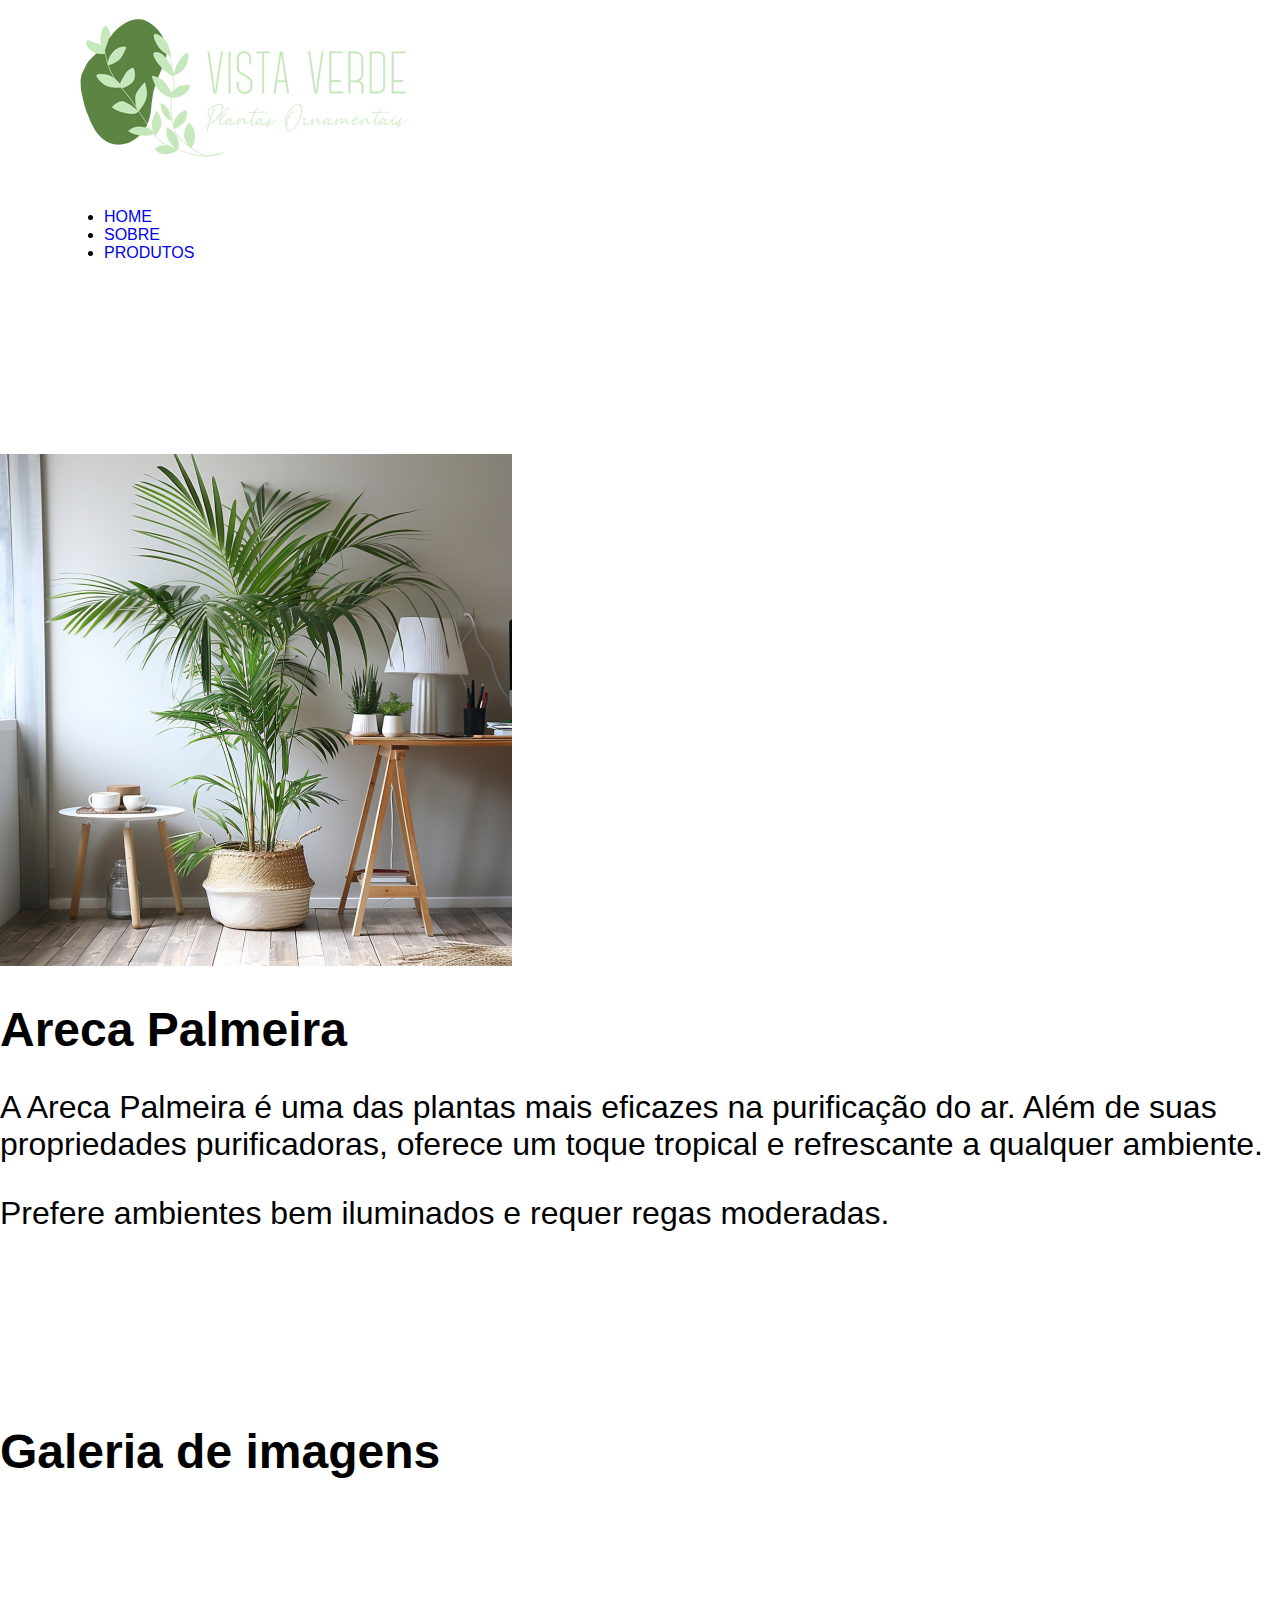
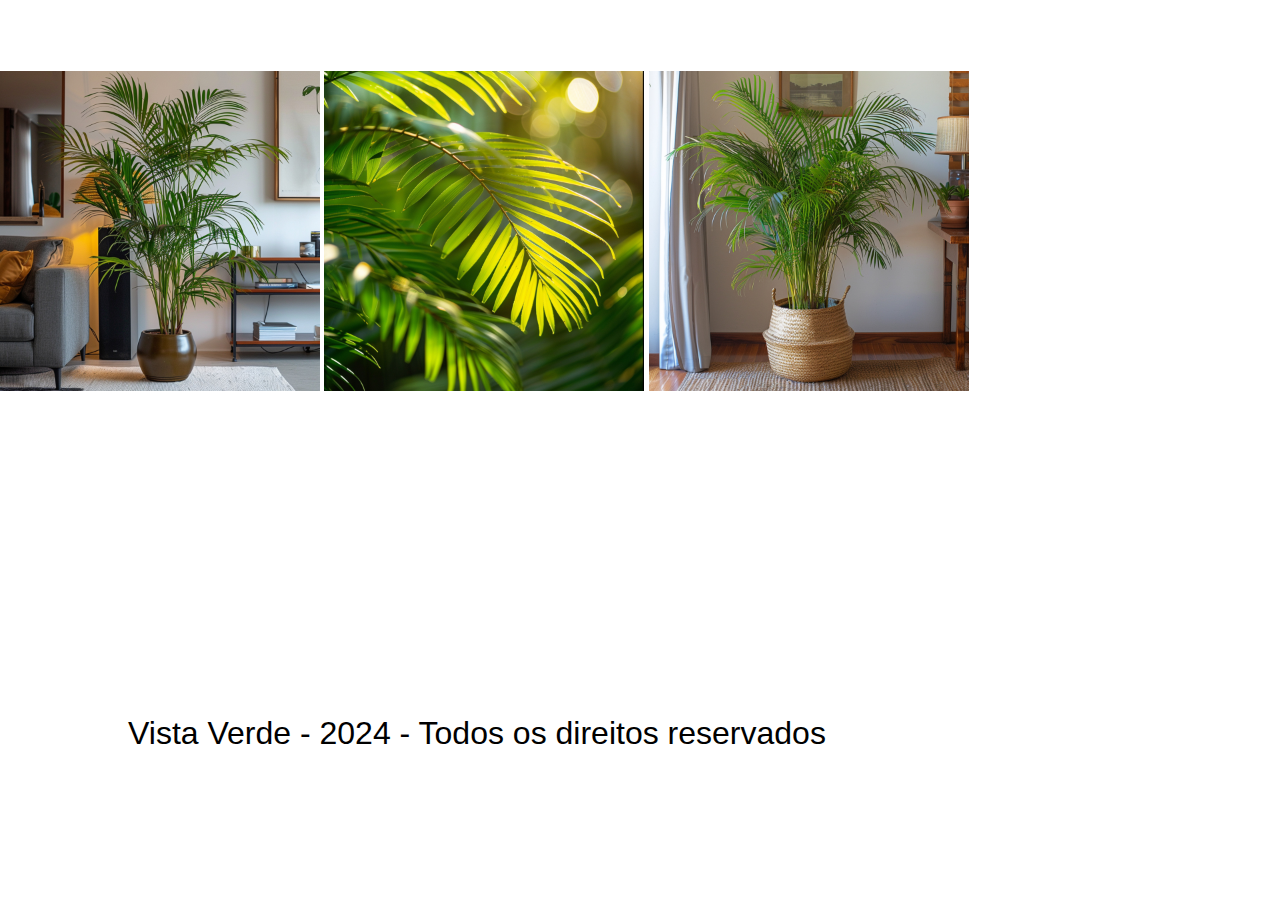
<file: arecaPalmeira.html>
<!DOCTYPE html>
<html lang="pt">

<head>
    <meta charset="UTF-8">
    <meta name="viewport" content="width=device-width, initial-scale=1.0">
    <title>Vista Verde</title>
    <link rel="stylesheet" href="style.css">
</head>

<body>
    <header class="fundoCinza">
        <div class="displayFlexDesktop alignCenter itensCenter espacamento4">
            <img class="logo" src="logo-vista-verde.png" alt="Logo da empresa Vista Verde">
            <nav class="alignCenter">
                <ul class="displayFlex alignCenter" id="nav-links">
                    <li><a href="index.html">HOME</a></li>
                    <li><a href="sobre.html">SOBRE</a></li>
                    <li><a href="produtos.html">PRODUTOS</a></li>
                </ul>
            </nav>
        </div>
    </header>
    <section class="secao">
        <div class="displayFlexDesktop espacamento1">
            <img class="widht100" src="areca-capa.jpg" alt="Planta Areca">
            <div>
                <h1 class="titulo1">Areca Palmeira</h1>
                <p class="texto2">A Areca Palmeira é uma das plantas mais eficazes na purificação do ar. Além
                    de suas propriedades purificadoras, oferece um toque tropical e refrescante a qualquer
                    ambiente.</p>
                <p class="texto2">Prefere ambientes bem iluminados e requer regas moderadas.</p>
            </div>
        </div>
    </section>
    <section class="secao">
        <h1 class="titulo1">Galeria de imagens</h1>
        <div class="displayFlexDesktop espacamento1">
           <img class="widht100 espacamento1 widht25Desktop" src="areca1.jpg" alt="Planta Areca">
           <img class="widht100 espacamento1 widht25Desktop" src="areca2.jpg" alt="Planta Areca">
           <img class="widht100 espacamento1 widht25Desktop" src="areca3.jpg" alt="Planta Areca">
        </div>
    </section>
    <footer class="fundoCinza">
        <p class="letraBranca alignCenter espacamento3 texto2">Vista Verde - 2024 - Todos os direitos reservados</p>
    </footer>
</body>

</html>
</file>
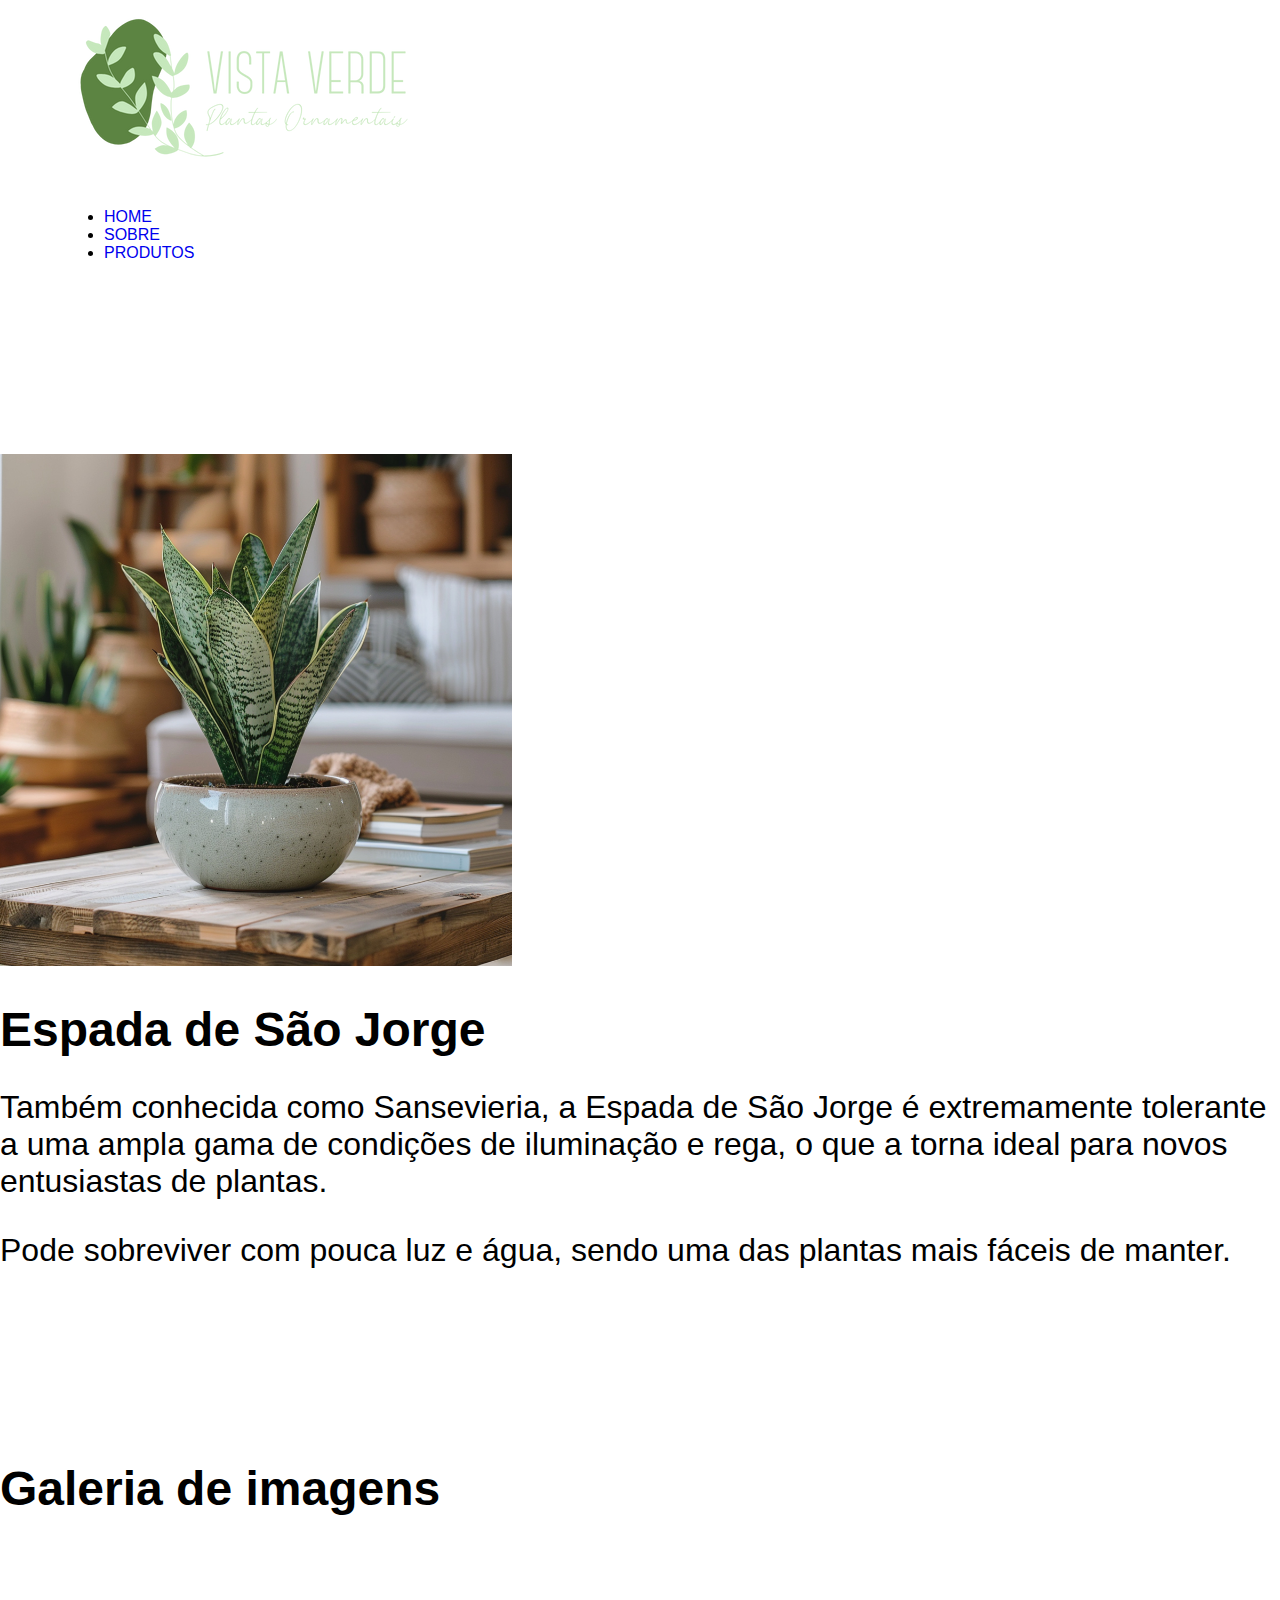
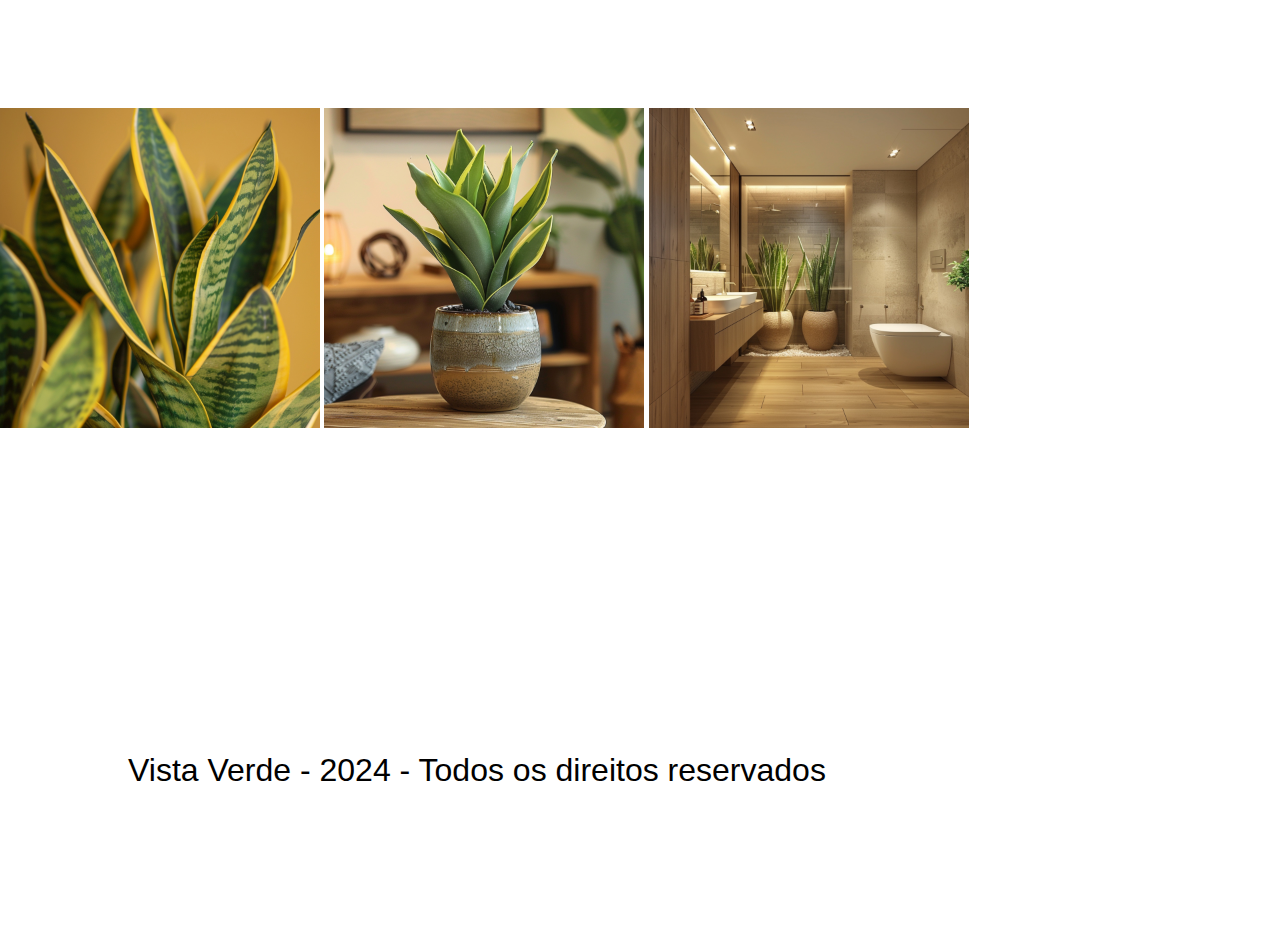
<file: espadaSaoJorge.html>
<!DOCTYPE html>
<html lang="pt">

<head>
    <meta charset="UTF-8">
    <meta name="viewport" content="width=device-width, initial-scale=1.0">
    <title>Vista Verde</title>
    <link rel="stylesheet" href="style.css">
</head>

<body>
    <header class="fundoCinza">
        <div class="displayFlexDesktop alignCenter itensCenter espacamento4">
            <img class="logo" src="logo-vista-verde.png" alt="Logo da empresa Vista Verde">
            <nav class="alignCenter">
                <ul class="displayFlex alignCenter" id="nav-links">
                    <li><a href="index.html">HOME</a></li>
                    <li><a href="sobre.html">SOBRE</a></li>
                    <li><a href="produtos.html">PRODUTOS</a></li>
                </ul>
            </nav>
        </div>
    </header>
    <section class="secao">
        <div class="displayFlexDesktop espacamento1">
            <img class="widht100" src="espada-capa.jpg" alt="Planta Espada de São Jorge">
            <div>
                <h1 class="titulo1">Espada de São Jorge</h1>
                <p class="texto2">Também conhecida como Sansevieria, a Espada de São Jorge é extremamente
                    tolerante a uma ampla gama de condições de iluminação e rega, o que a torna ideal para
                    novos entusiastas de plantas.</p>
                <p class="texto2">Pode sobreviver com pouca luz e água, sendo uma das plantas mais fáceis de
                    manter.</p>
            </div>
        </div>
    </section>
    <section class="secao">
        <h1 class="titulo1">Galeria de imagens</h1>
        <div class="displayFlexDesktop espacamento1">
           <img class="widht100 espacamento1 widht25Desktop" src="espada1.jpg" alt="Planta Espada de São Jorge">
           <img class="widht100 espacamento1 widht25Desktop" src="espada2.jpg" alt="Planta Espada de São Jorge">
           <img class="widht100 espacamento1 widht25Desktop" src="espada3.jpg" alt="Planta Espada de São Jorge">
        </div>
    </section>
    <footer class="fundoCinza">
        <p class="letraBranca alignCenter espacamento3 texto2">Vista Verde - 2024 - Todos os direitos reservados</p>
    </footer>
</body>

</html>
</file>
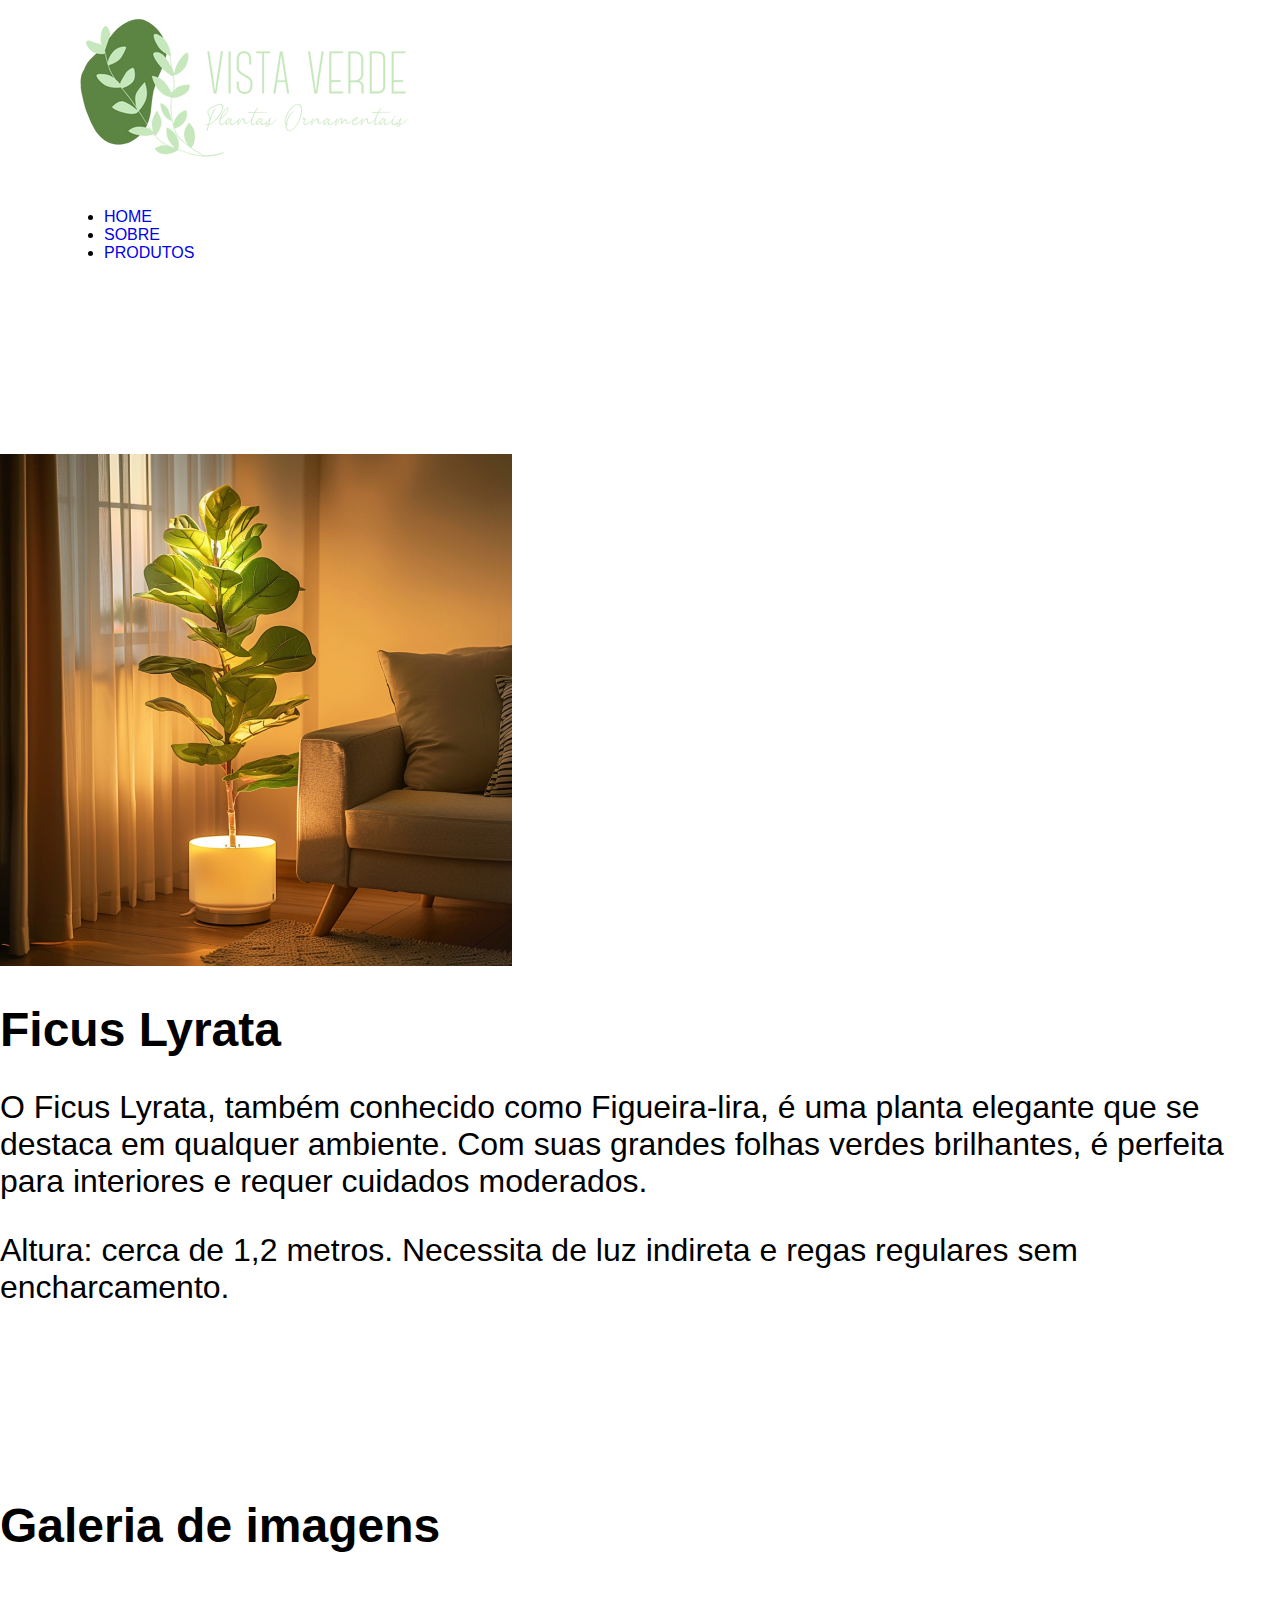
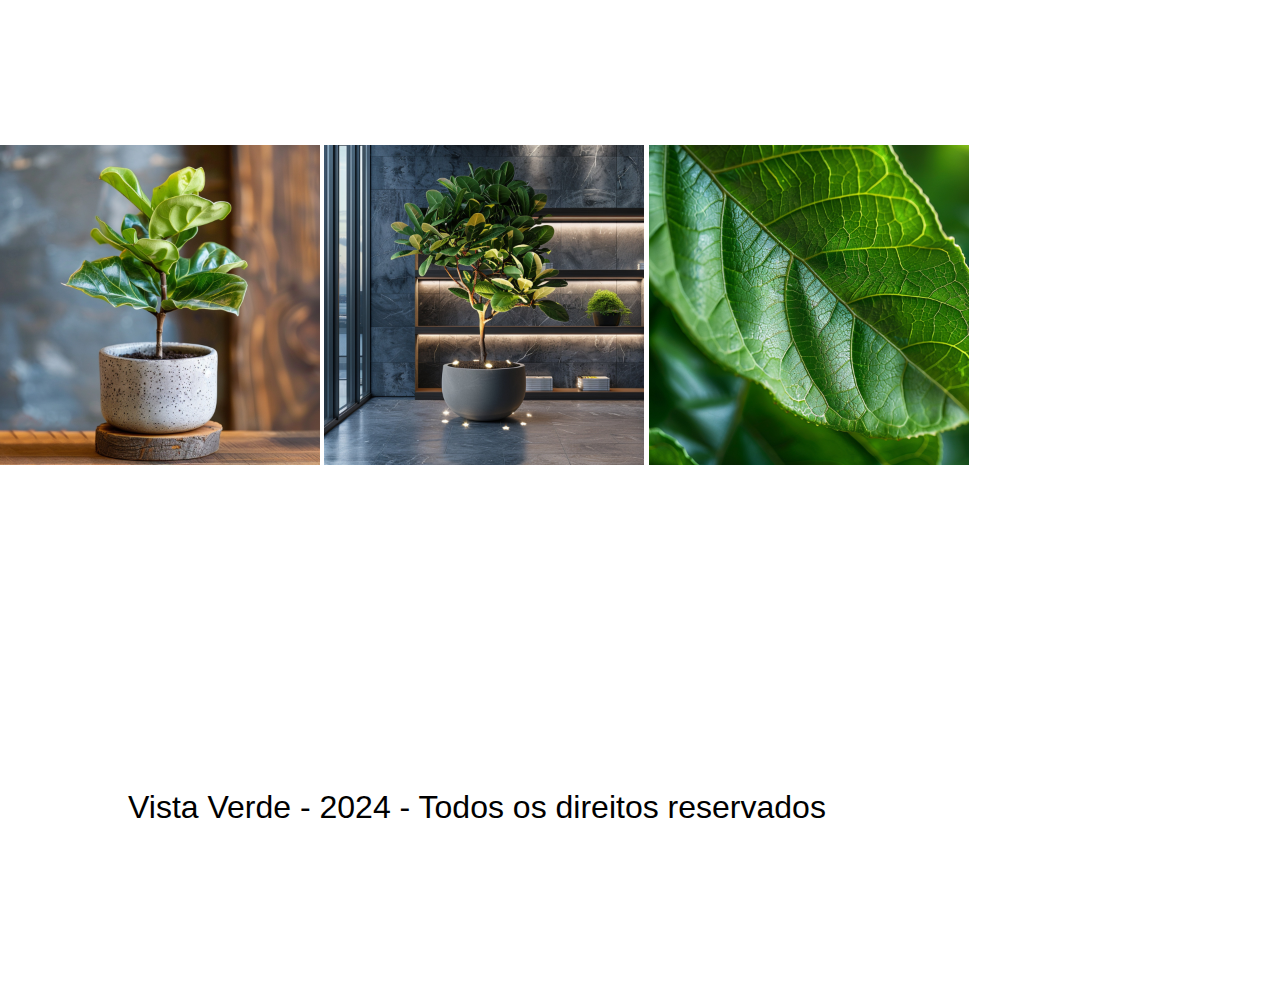
<file: ficusLyrata.html>
<!DOCTYPE html>
<html lang="pt">

<head>
    <meta charset="UTF-8">
    <meta name="viewport" content="width=device-width, initial-scale=1.0">
    <title>Vista Verde</title>
    <link rel="stylesheet" href="style.css">
</head>

<body>
    <header class="fundoCinza">
        <div class="displayFlexDesktop alignCenter itensCenter espacamento4">
            <img class="logo" src="logo-vista-verde.png" alt="Logo da empresa Vista Verde">
            <nav class="alignCenter">
                <ul class="displayFlex alignCenter" id="nav-links">
                    <li><a href="index.html">HOME</a></li>
                    <li><a href="sobre.html">SOBRE</a></li>
                    <li><a href="produtos.html">PRODUTOS</a></li>
                </ul>
            </nav>
        </div>
    </header>
    <section class="secao">
        <div class="displayFlexDesktop espacamento1">
            <img class="widht100" src="ficus-capa.jpg" alt="Planta Ficus">
            <div>
                <h1 class="titulo1">Ficus Lyrata</h1>
                <p class="texto2">O Ficus Lyrata, também conhecido como Figueira-lira, é uma planta elegante
                    que se destaca em qualquer ambiente. Com suas grandes folhas verdes brilhantes, é
                    perfeita para interiores e requer cuidados moderados.</p>
                <p class="texto2">Altura: cerca de 1,2 metros. Necessita de luz indireta e regas regulares
                    sem encharcamento.</p>
            </div>
        </div>
    </section>
    <section class="secao">
        <h1 class="titulo1">Galeria de imagens</h1>
        <div class="displayFlexDesktop espacamento1">
           <img class="widht100 espacamento1 widht25Desktop" src="ficus1.jpg" alt="Planta Ficus">
           <img class="widht100 espacamento1 widht25Desktop" src="ficus2.jpg" alt="Planta Ficus">
           <img class="widht100 espacamento1 widht25Desktop" src="ficus3.jpg" alt="Planta Ficus">
        </div>
    </section>
    <footer class="fundoCinza">
        <p class="letraBranca alignCenter espacamento3 texto2">Vista Verde - 2024 - Todos os direitos reservados</p>
    </footer>
</body>

</html>
</file>
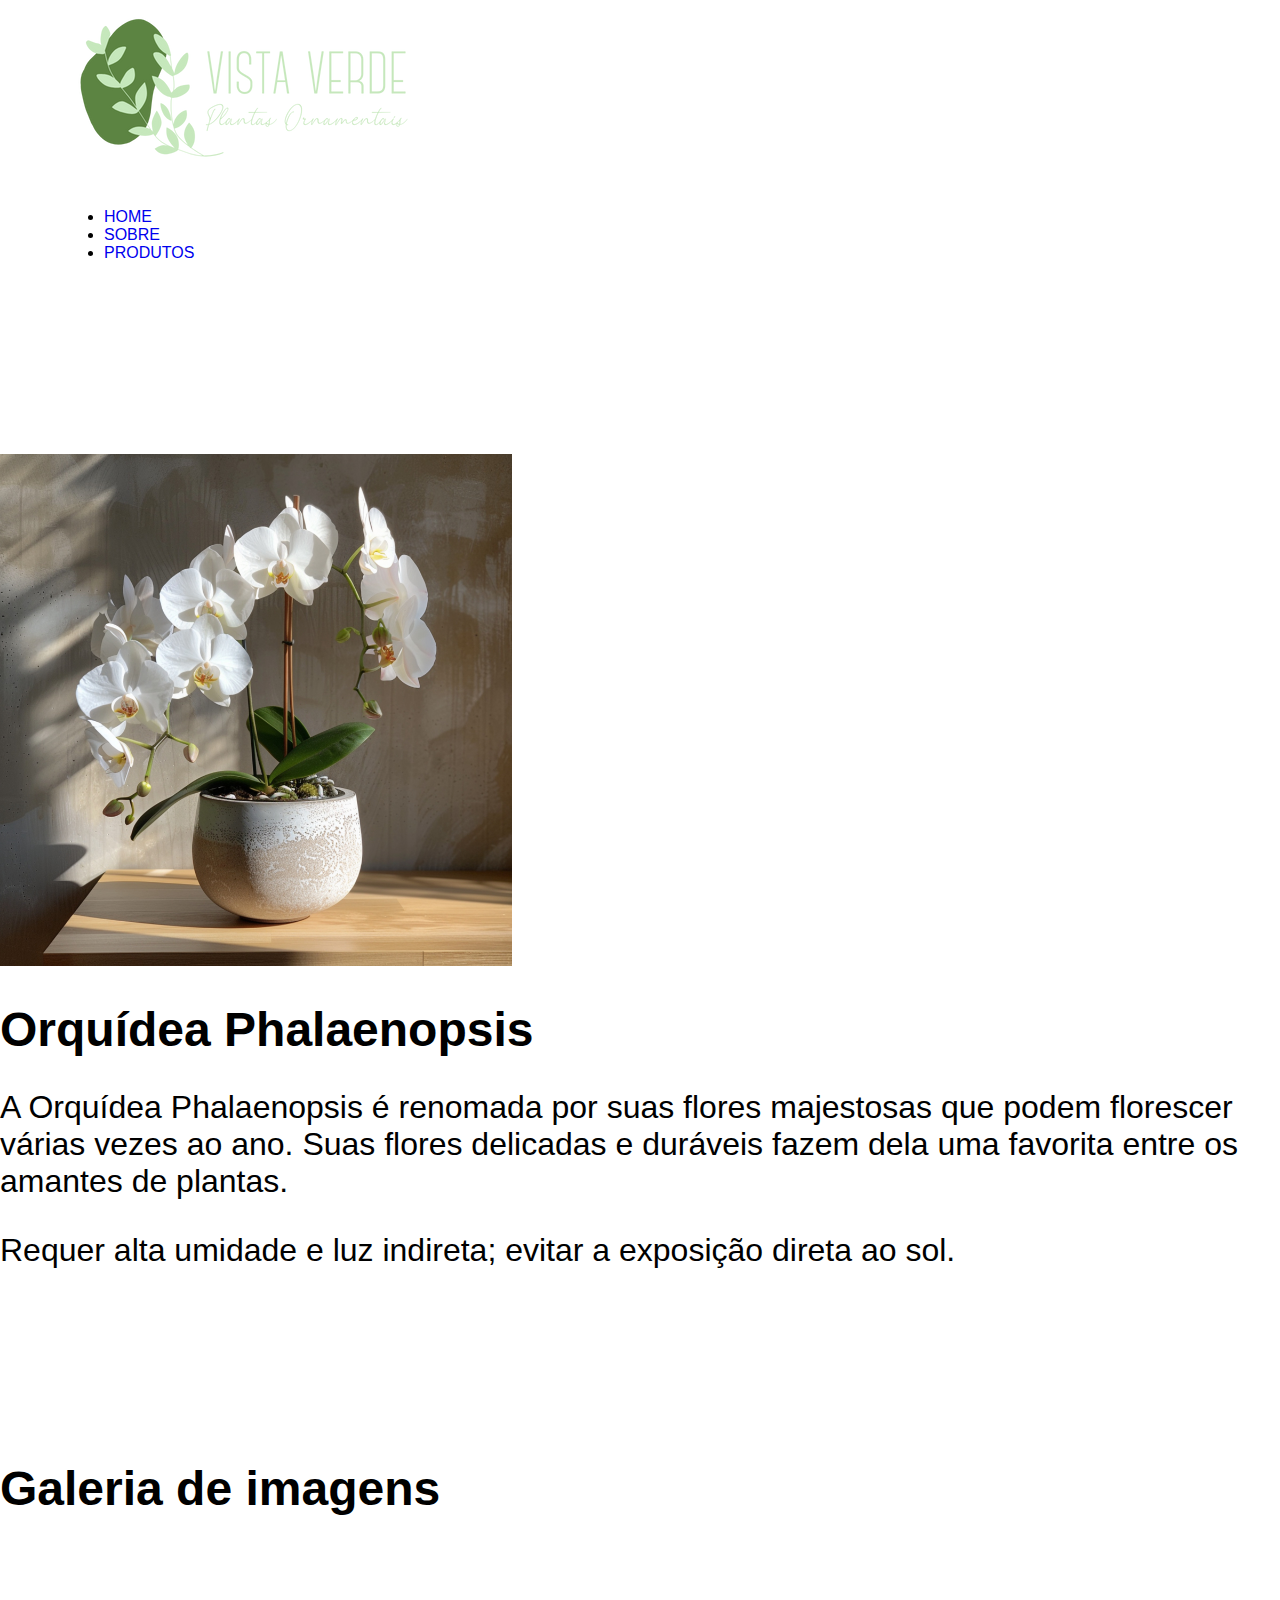
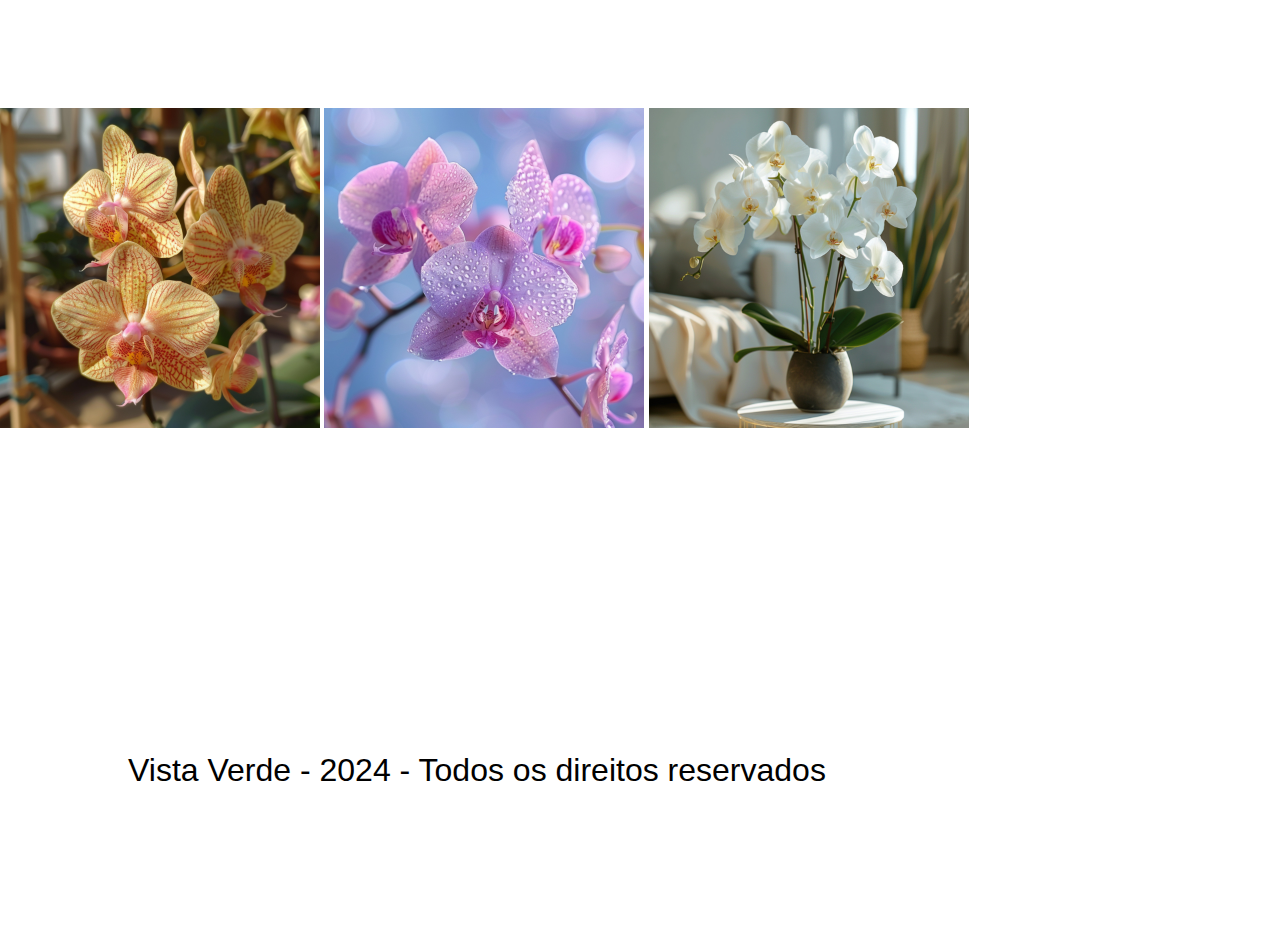
<file: orquidea.html>
<!DOCTYPE html>
<html lang="pt">

<head>
    <meta charset="UTF-8">
    <meta name="viewport" content="width=device-width, initial-scale=1.0">
    <title>Vista Verde</title>
    <link rel="stylesheet" href="style.css">
</head>

<body>
    <header class="fundoCinza">
        <div class="displayFlexDesktop alignCenter itensCenter espacamento4">
            <img class="logo" src="logo-vista-verde.png" alt="Logo da empresa Vista Verde">
            <nav class="alignCenter">
                <ul class="displayFlex alignCenter" id="nav-links">
                    <li><a href="index.html">HOME</a></li>
                    <li><a href="sobre.html">SOBRE</a></li>
                    <li><a href="produtos.html">PRODUTOS</a></li>
                </ul>
            </nav>
        </div>
    </header>
    <section class="secao">
        <div class="displayFlexDesktop espacamento1">
            <img class="widht100" src="phalaenopsis-capa.jpg" alt="Planta Orquídea">
            <div>
                <h1 class="titulo1">Orquídea Phalaenopsis</h1>
                <p class="texto2">A Orquídea Phalaenopsis é renomada por suas flores majestosas que podem
                    florescer várias vezes ao ano. Suas flores delicadas e duráveis fazem dela uma favorita
                    entre os amantes de plantas.</p>
                <p class="texto2">Requer alta umidade e luz indireta; evitar a exposição direta ao sol.</p>
            </div>
        </div>
    </section>
    <section class="secao">
        <h1 class="titulo1">Galeria de imagens</h1>
        <div class="displayFlexDesktop espacamento1">
           <img class="widht100 espacamento1 widht25Desktop" src="phalaenopsis1.jpg" alt="Planta Orquídea">
           <img class="widht100 espacamento1 widht25Desktop" src="phalaenopsis2.jpg" alt="Planta Orquídea">
           <img class="widht100 espacamento1 widht25Desktop" src="phalaenopsis3.jpg" alt="Planta Orquídea">
        </div>
    </section>
    <footer class="fundoCinza">
        <p class="letraBranca alignCenter espacamento3 texto2">Vista Verde - 2024 - Todos os direitos reservados</p>
    </footer>
</body>

</html>
</file>
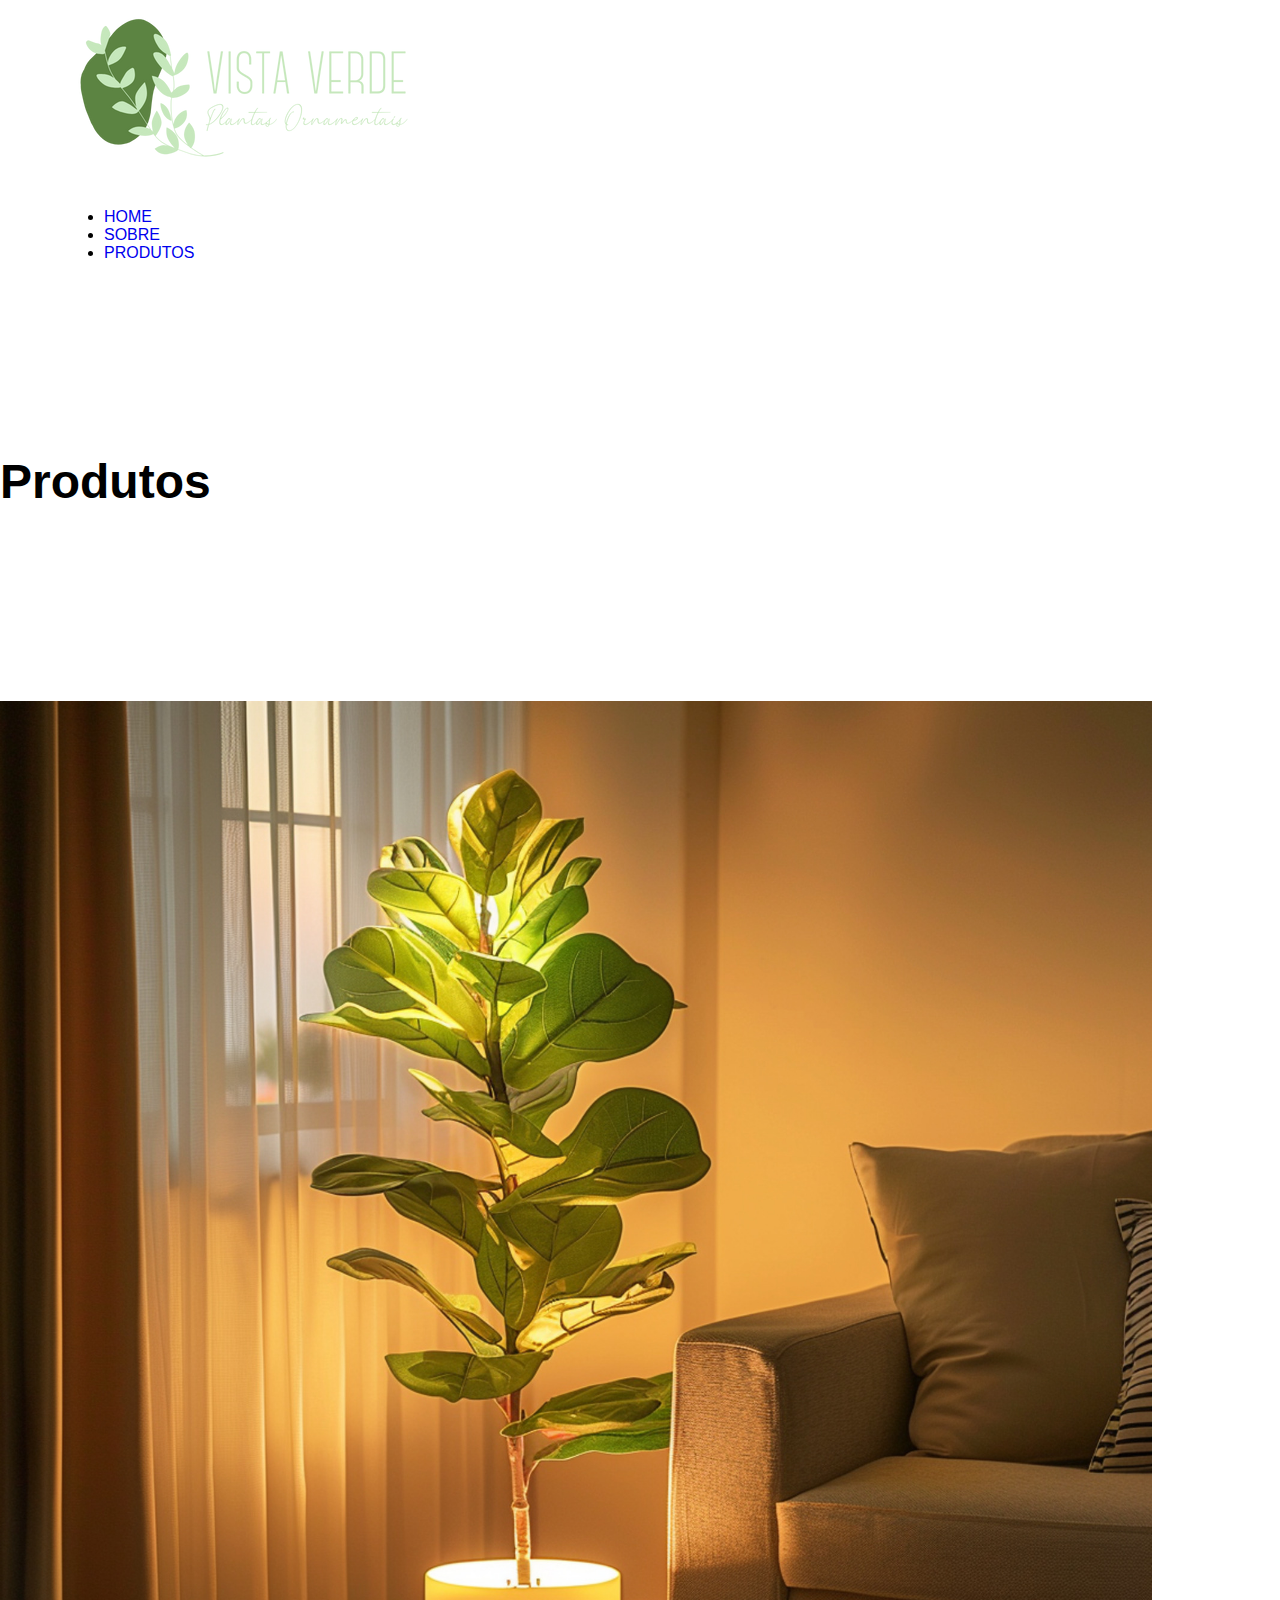
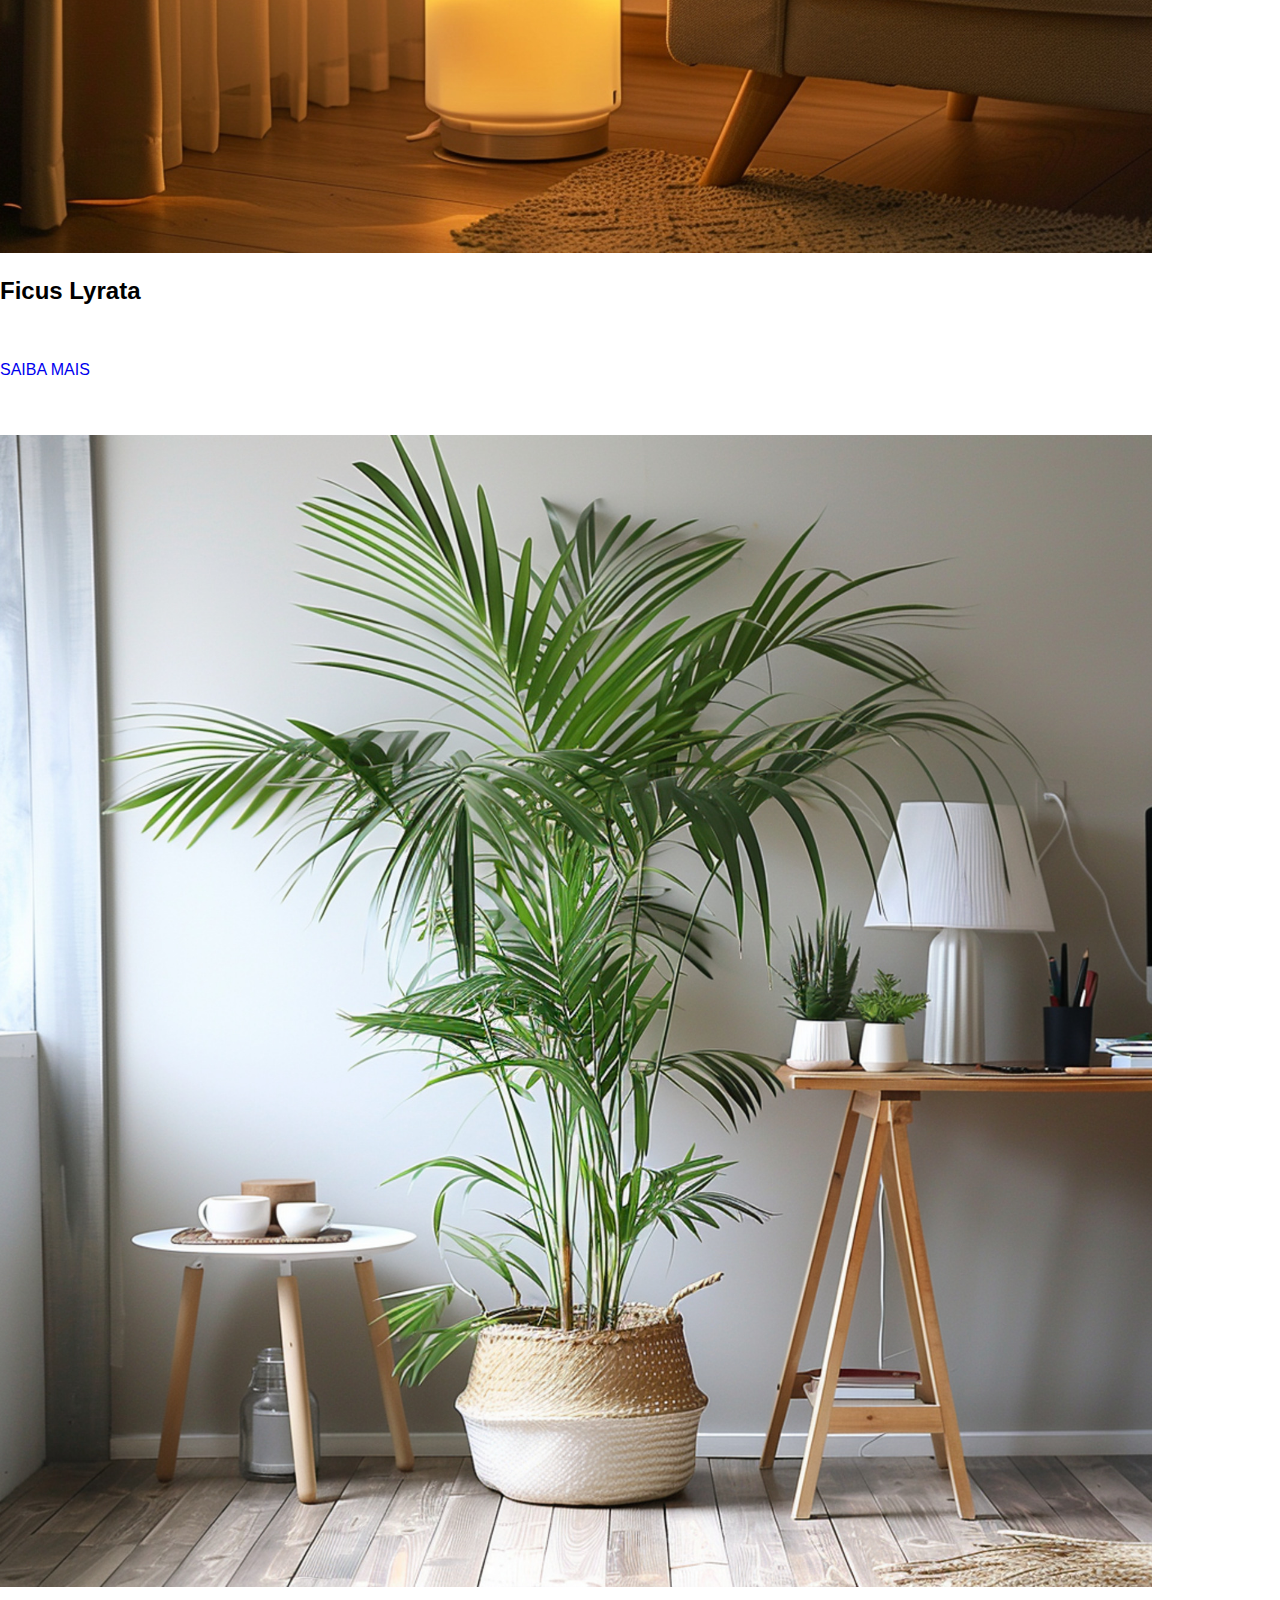
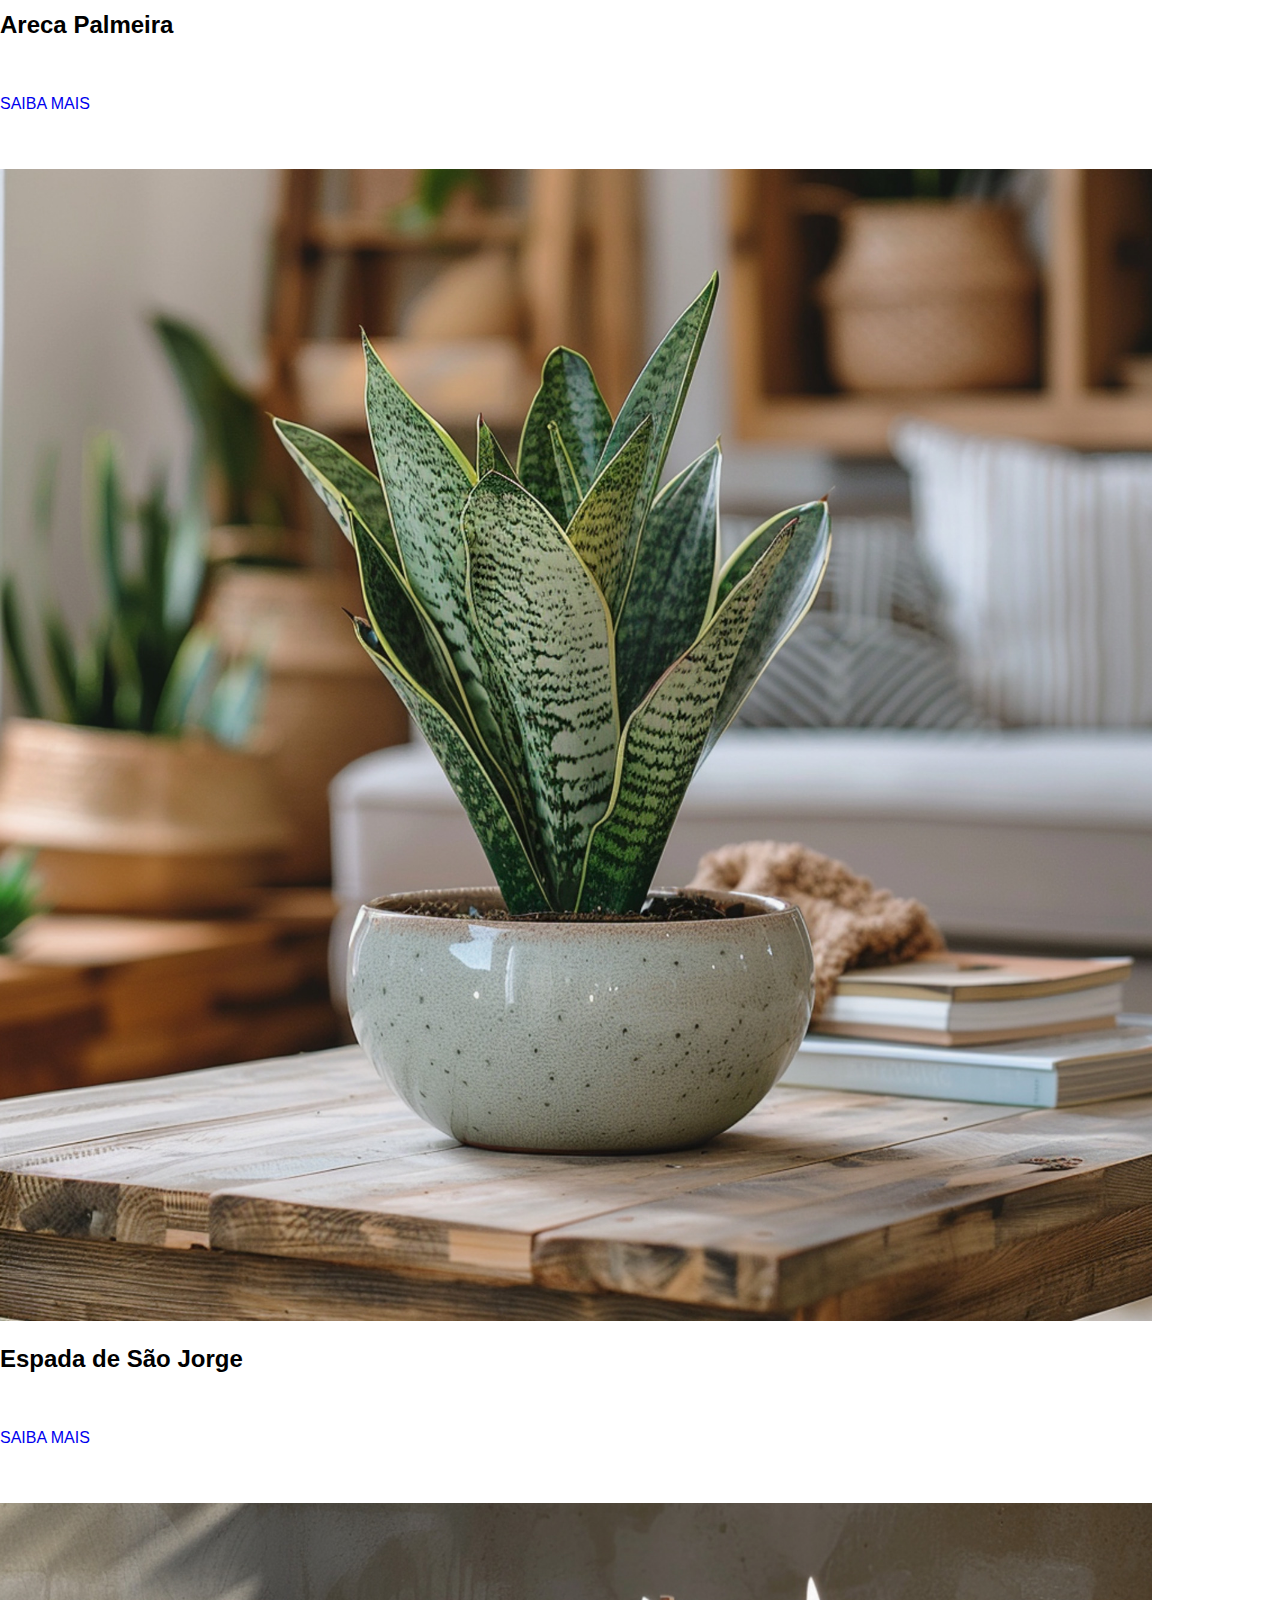
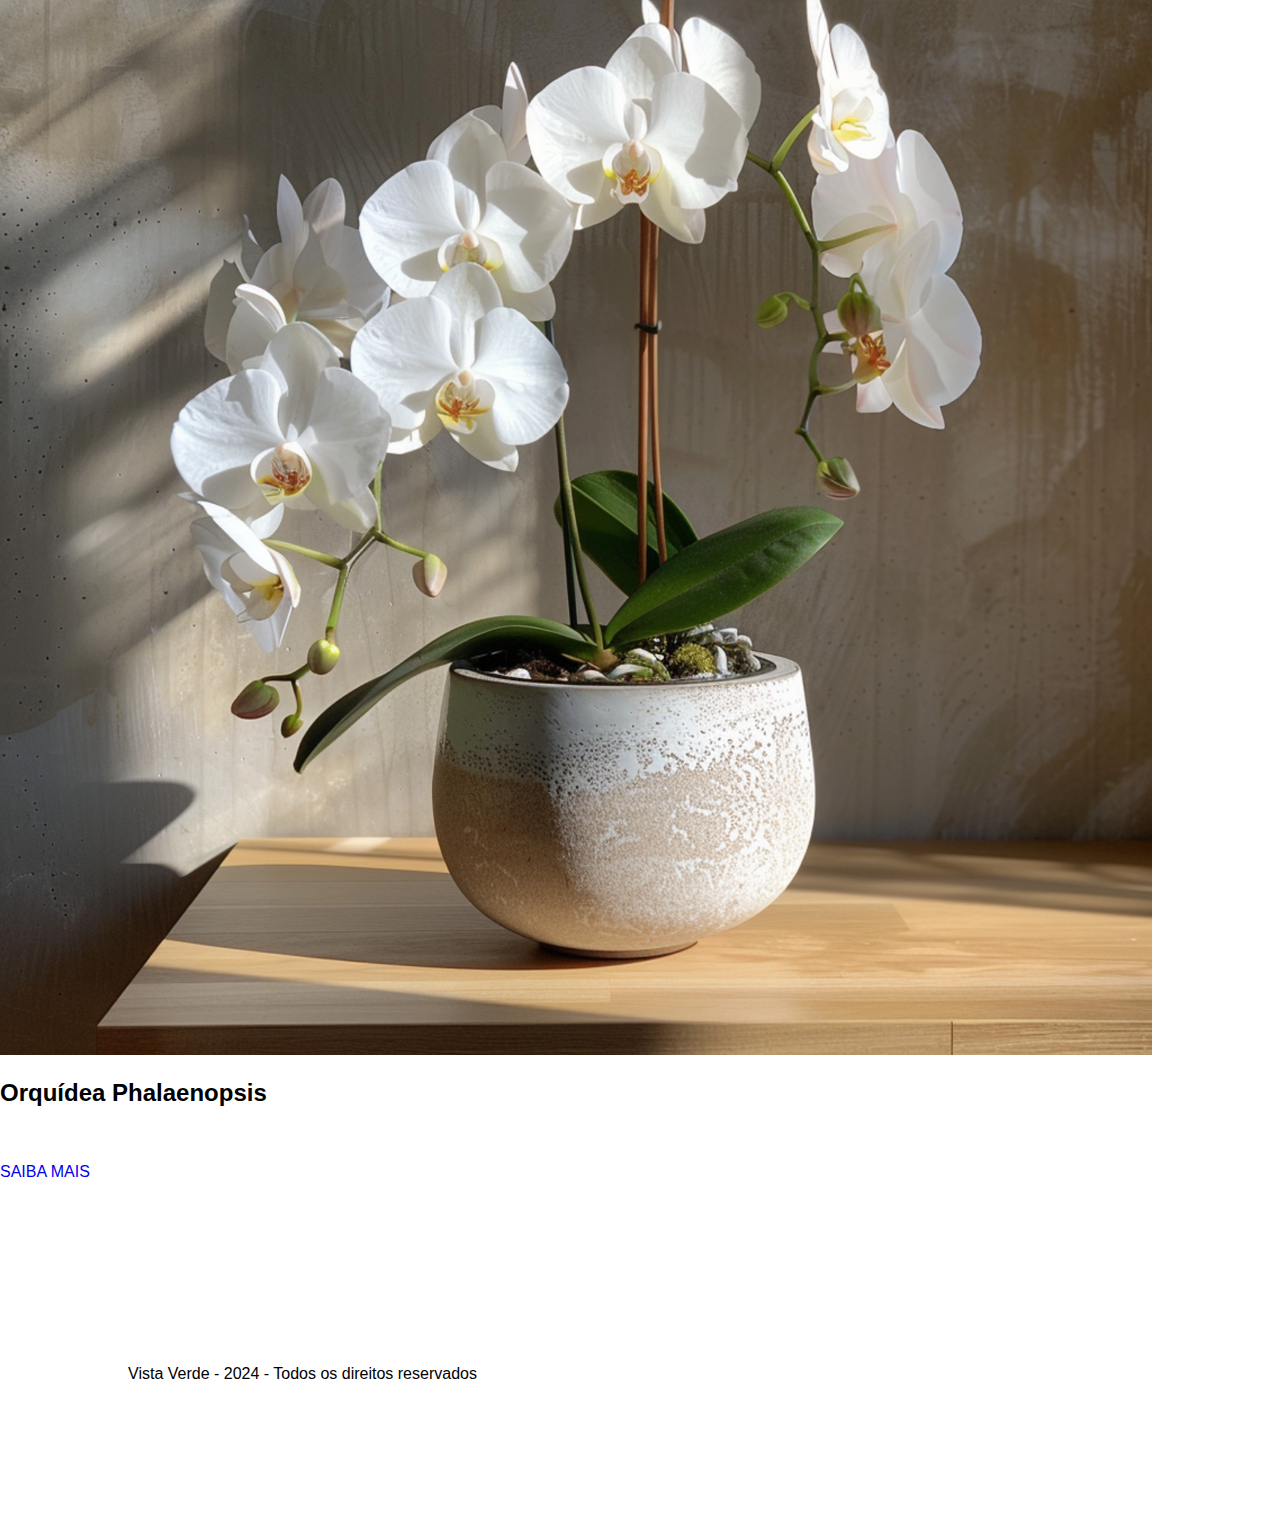
<file: produtos.html>
<!DOCTYPE html>
<html lang="pt">

<head>
    <meta charset="UTF-8">
    <meta name="viewport" content="width=device-width, initial-scale=1.0">
    <title>Vista Verde</title>
    <link rel="stylesheet" href="style.css">
</head>

<body>
    <header class="fundoCinza">
        <div class="displayFlexDesktop alignCenter itensCenter espacamento4">
            <img class="logo" src="logo-vista-verde.png" alt="Logo da empresa Vista Verde">
            <nav class="alignCenter">
                <ul class="displayFlex alignCenter" id="nav-links">
                    <li><a href="index.html">HOME</a></li>
                    <li><a href="sobre.html">SOBRE</a></li>
                    <li><a href="produtos.html">PRODUTOS</a></li>
                </ul>
            </nav>
        </div>
    </header>
    <section class="secao">
        <h1 class="espacamento1 titulo1 alignCenter">Produtos</h1>
        <div class="displayFlexDesktop spaceBetween">
            <div>
                <img class="widht100 widht90Desktop" src="ficus-capa.jpg" alt="Planta Ficus">
                <h2>Ficus Lyrata</h2>
                <div class="espacamento2" id="cta">
                    <a href="ficusLyrata.html" class="fundoAzul letraBranca texto7 font1rem" id="button">SAIBA MAIS</a>
                </div>
            </div>
            <div>
                <img class="widht100 widht90Desktop" src="areca-capa.jpg" alt="Planta Areca">
                <h2>Areca Palmeira</h2>
                <div class="espacamento2" id="cta">
                    <a href="arecaPalmeira.html" class="fundoAzul letraBranca texto7 font1rem" id="button">SAIBA MAIS</a>
                </div>
            </div>
        </div>
        <div class="displayFlexDesktop spaceBetween">
            <div>
                <img class="widht100 widht90Desktop" src="espada-capa.jpg" alt="Planta Espada de São Jorge">
                <h2>Espada de São Jorge</h2>
                <div class="espacamento2" id="cta">
                    <a href="espadaSaoJorge.html" class="fundoAzul letraBranca texto7 font1rem" id="button">SAIBA MAIS</a>
                </div>
            </div>
            <div>
                <img class="widht100 widht90Desktop" src="phalaenopsis-capa.jpg" alt="Planta orquídea">
                <h2>Orquídea Phalaenopsis</h2>
                <div class="espacamento2" id="cta">
                    <a href="orquidea.html" class="fundoAzul letraBranca texto7 font1rem" id="button">SAIBA MAIS</a>
                </div>
            </div>
        </div>
    </section>
    <footer class="fundoCinza">
        <p class="letraBranca alignCenter espacamento3">Vista Verde - 2024 - Todos os direitos reservados</p>
    </footer>
</body>

</html>
</file>
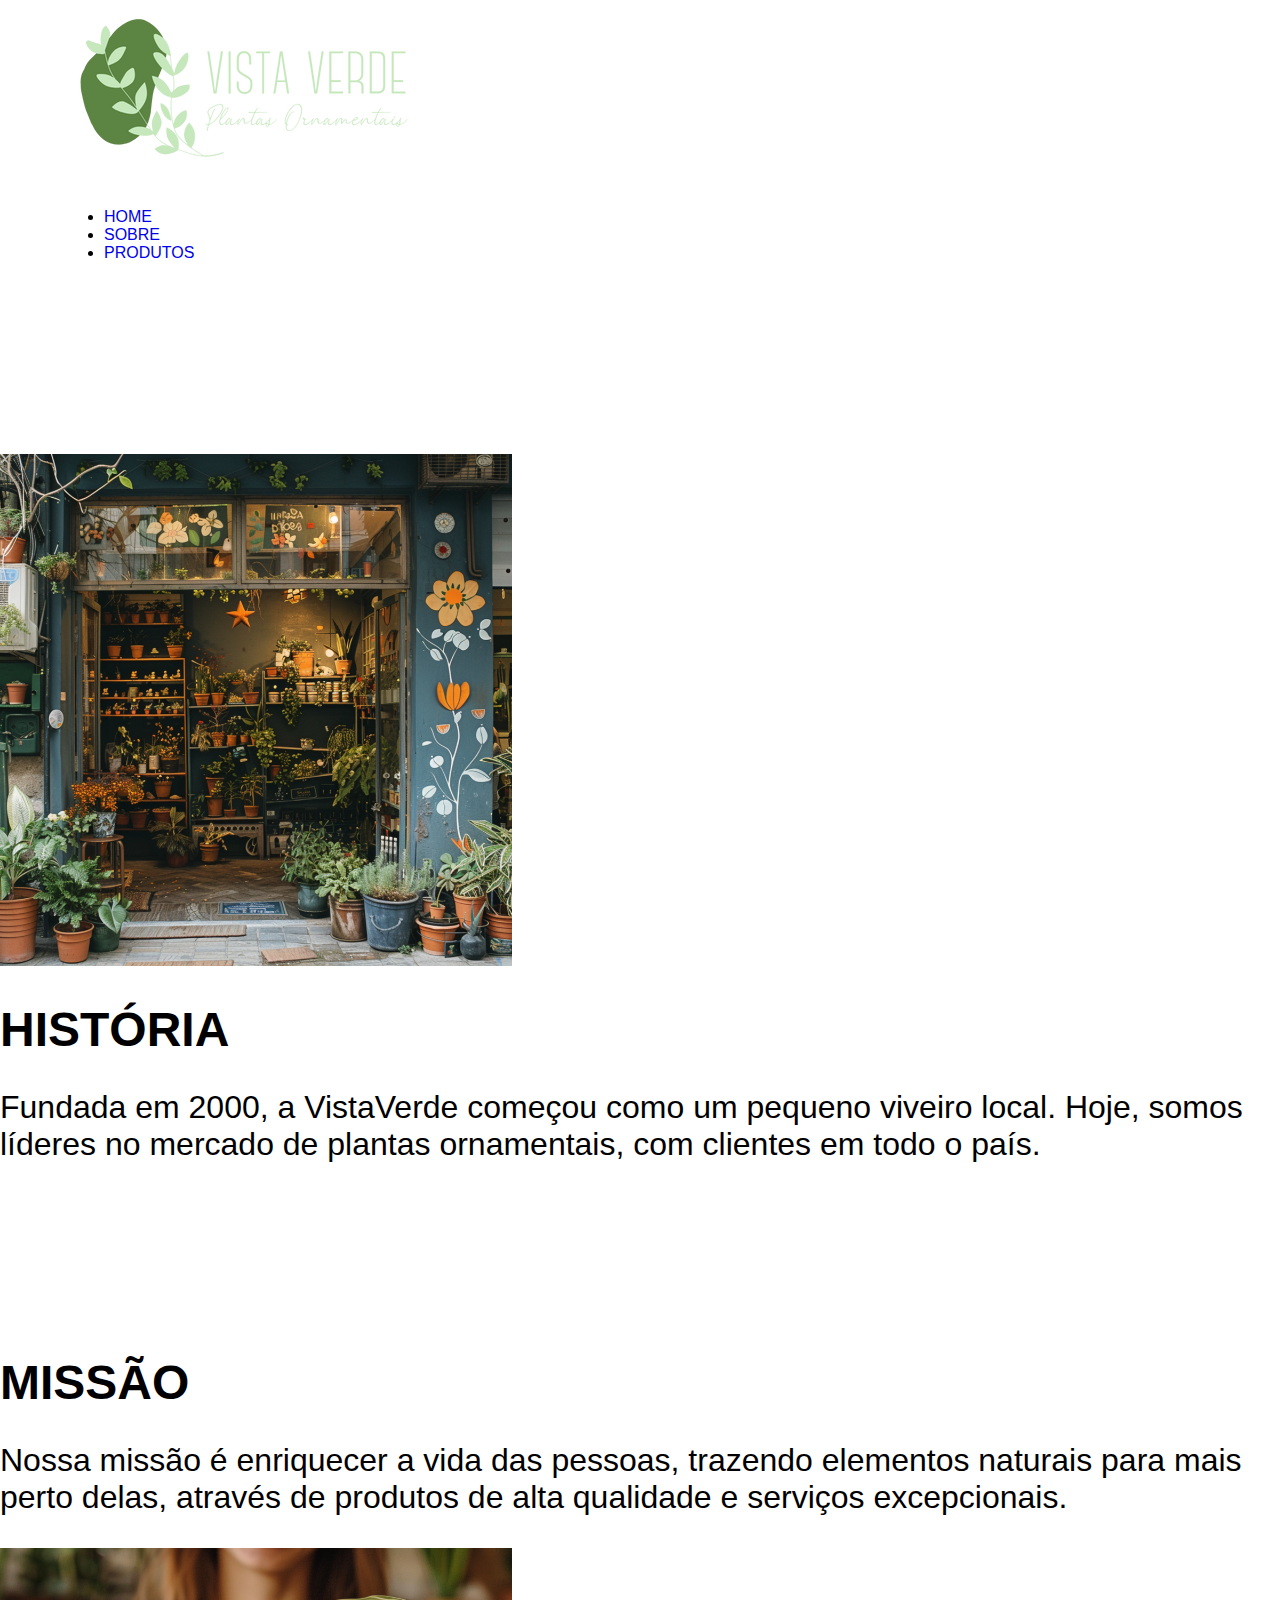
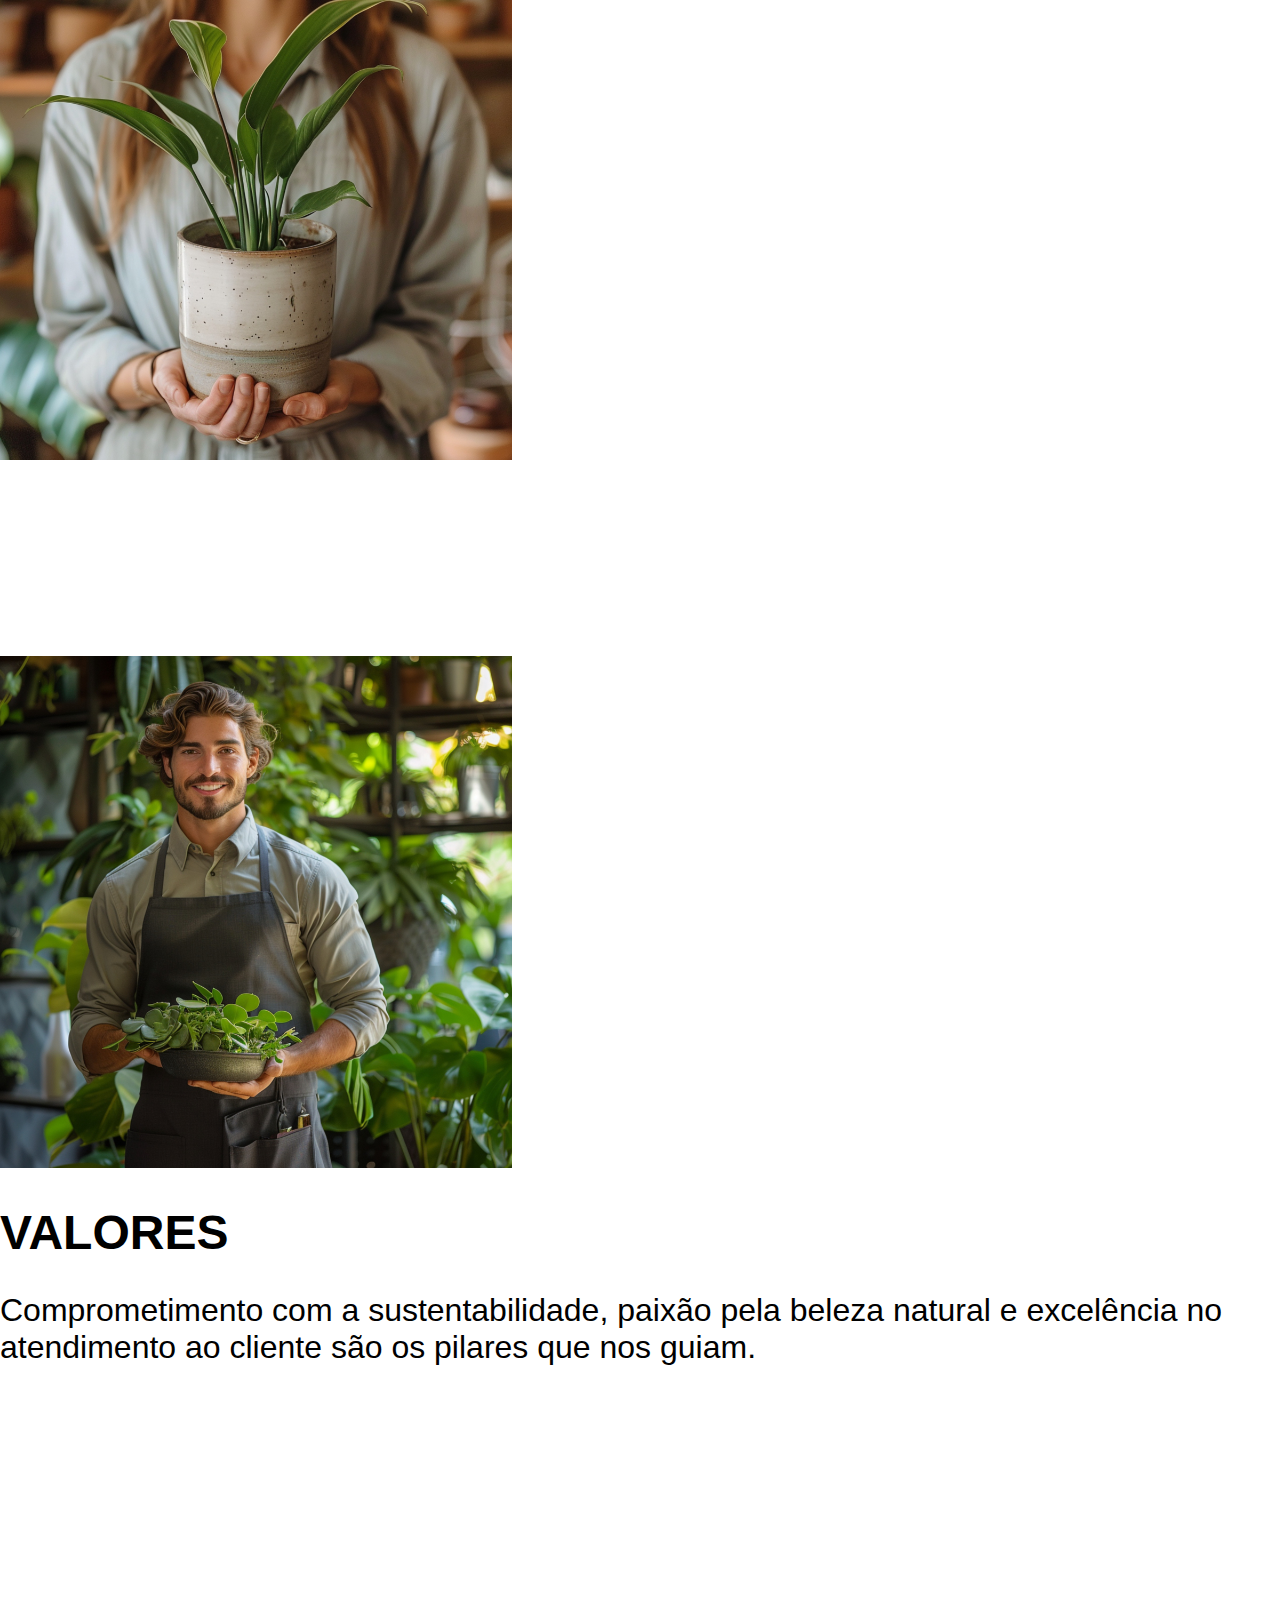
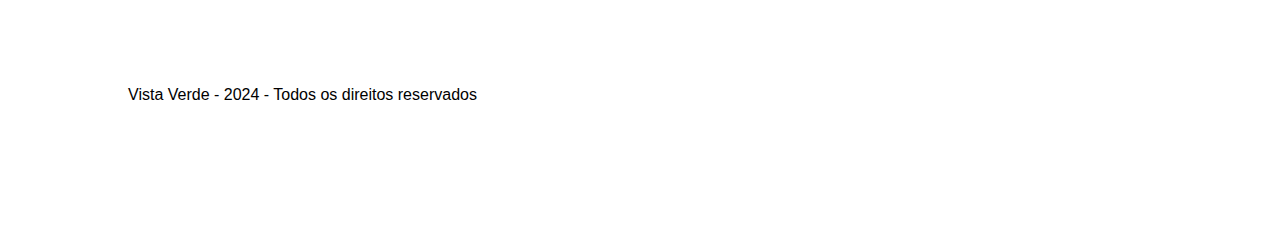
<file: sobre.html>
<!DOCTYPE html>
<html lang="pt">

<head>
    <meta charset="UTF-8">
    <meta name="viewport" content="width=device-width, initial-scale=1.0">
    <title>Vista Verde</title>
    <link rel="stylesheet" href="style.css">
</head>

<body>
    <header class="fundoCinza">
        <div class="displayFlexDesktop alignCenter itensCenter espacamento4">
            <img class="logo" src="logo-vista-verde.png" alt="Logo da empresa Vista Verde">
            <nav class="alignCenter">
                <ul class="displayFlex alignCenter" id="nav-links">
                    <li><a href="index.html">HOME</a></li>
                    <li><a href="sobre.html">SOBRE</a></li>
                    <li><a href="produtos.html">PRODUTOS</a></li>
                </ul>
            </nav>
        </div>
    </header>
    <section class="secao">
        <div class="espacamento1 displayFlexDesktop itensCenter">
            <img class="widht100" src="vista-verde-2000.jpg" alt="Fachada da primeira loja da Vista Verde">
            <div>
                <h1 class="titulo1">HISTÓRIA</h1>
                <p class="texto2">Fundada em 2000, a VistaVerde começou como um pequeno viveiro local. Hoje,
                    somos líderes no mercado de plantas ornamentais, com clientes em todo o país.</p>
            </div>
        </div>
        
        <div class="espacamento1 displayFlexDesktop itensCenter">
            <div>
                <h1 class="titulo1">MISSÃO</h1>
                <p class="texto2">Nossa missão é enriquecer a vida das pessoas, trazendo elementos naturais para
                    mais perto delas, através de produtos de alta qualidade e serviços excepcionais.</p>
            </div>
            <img class="widht100" src="missao.jpg" alt="Cliente feliz com um vaso de uma planta">
        </div>
        
        <div class="espacamento1 displayFlexDesktop itensCenter">
            <img class="widht100" src="valores.jpg" alt="Funcionário da Vista Verde com um vaso de uma planta
            ornamental">
            <div>
                <h1 class="titulo1">VALORES</h1>
                <p class="texto2">Comprometimento com a sustentabilidade, paixão pela beleza natural e
                    excelência no atendimento ao cliente são os pilares que nos guiam.</p>
            </div>
        </div>
       
    </section>
    <footer class="fundoCinza">
        <p class="letraBranca alignCenter espacamento3">Vista Verde - 2024 - Todos os direitos reservados</p>
    </footer>
</body>

</html>
</file>
<file: style.css>
body,
html {
    margin: 0;
    padding: 0;
    font-family: "Inter", sans-serif;
}

a{
    text-decoration: none;
}
.desktop {
    display: none;
}

.mobile {
    display: flex;
}

.spaceBetween{
    justify-content: space-between;
}
.widht100{
    width: 100%;
}
.espacamento4{
    padding: 0 5%;
}

.espacamento1{
    margin: 15% 0;
    gap: 10%;
}
.espacamento2{
    margin-bottom: 3.5rem;
}
.espacamento3{
    padding: 10%;
}

@media (min-width: 768px) {
    .desktop {
        display: flex;
    }

    .mobile {
        display: none;
    }

    .widht100{
        width: 40%;
    }
    .widht90Desktop{
        width: 90%;
    }
    .widht25Desktop{
        width: 25%;
        margin: 0;
    }

    .texto2{
        font-size: 2rem;
    }
    .titulo1{
        font-size: 3rem;
    }
    .espacamento2{
        margin-top: 3.5rem;
    }
    #imgBanner #cta #button {
        padding: 2.5rem 3.75rem;
        font-size: 3rem;
    }
}
</file>
